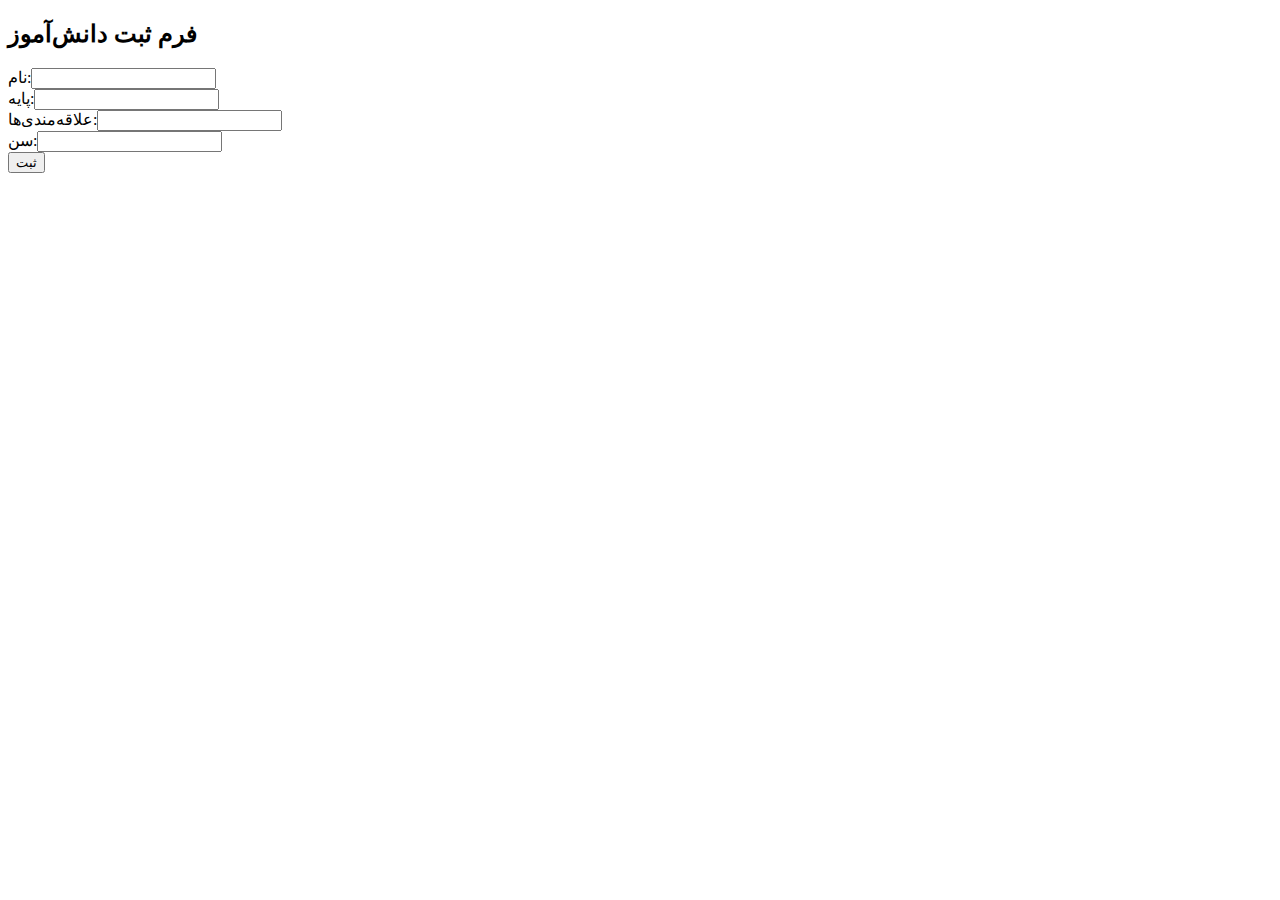
<file: backend/templates/create_student.html>
<!DOCTYPE html>
<html lang="fa">
<head>
    <meta charset="UTF-8">
    <title>ثبت دانش‌آموز</title>
</head>
<body>
    <h2>فرم ثبت دانش‌آموز</h2>
    <form method="post" action="/create-student">
        <label>نام:</label><input type="text" name="name" required><br>
        <label>پایه:</label><input type="text" name="grade" required><br>
        <label>علاقه‌مندی‌ها:</label><input type="text" name="interests" required><br>
        <label>سن:</label><input type="number" name="age" required><br>
        <button type="submit">ثبت</button>
    </form>
</body>
</html>
</file>
